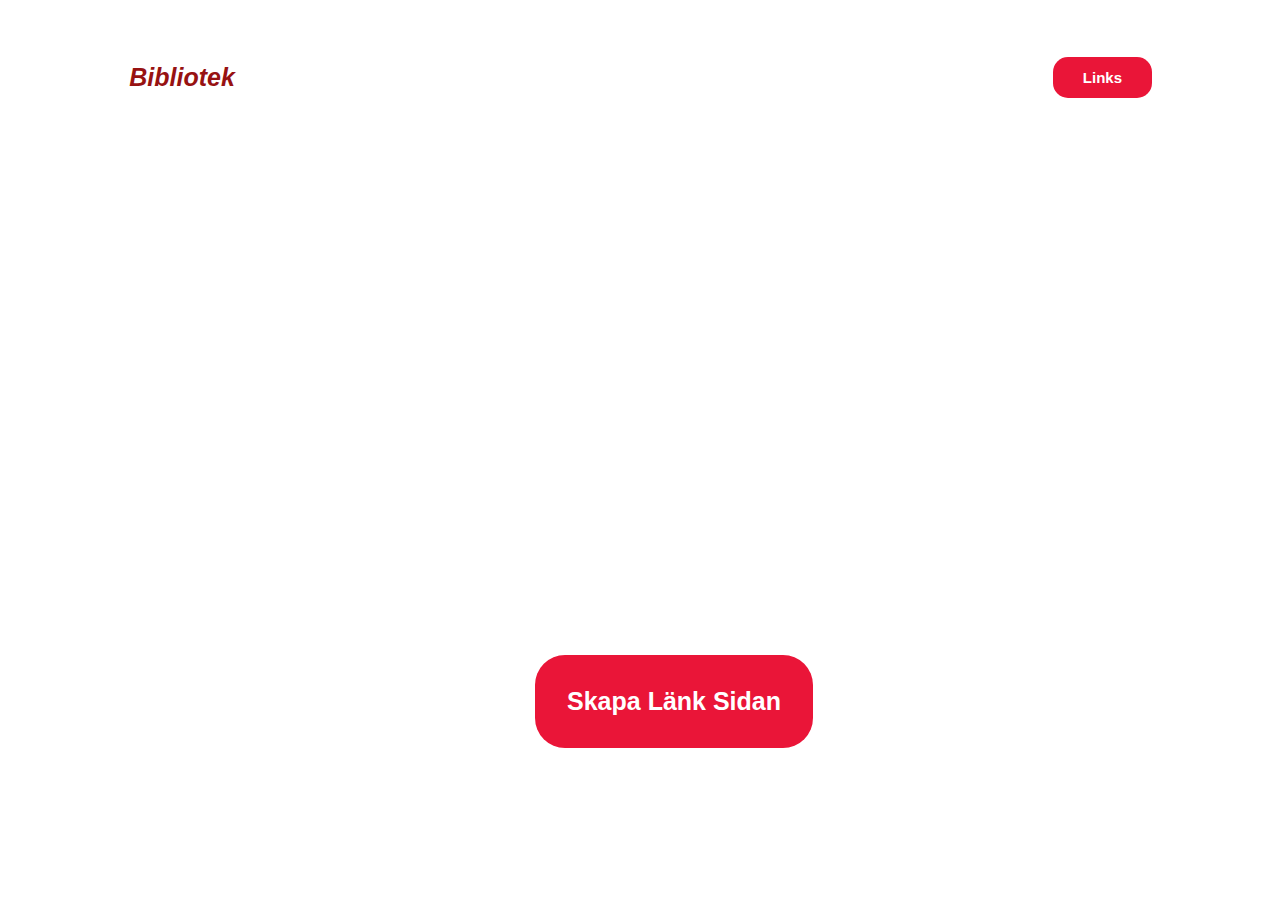
<file: index.html>
<!DOCTYPE html>
<html lang="en">
<head>
    <meta charset="UTF-8">
    <meta name="viewport" content="width=device-width, initial-scale=1.0">
    <link rel="stylesheet" href="style/style.css">
    <title>Startsida</title>
</head>
<body>
    <header>
        <div>
            <nav>
                <h2 class="logo">Länk <span>Bibliotek</span> </h2>
                <ul>
                    <li><a href="index.html">Home</a></li>
                    <li><a href="länks.html">Links</a></li>
                </ul>
                <button type="button">Links</button>
            </nav>
        </div>
    </header>

    <div class="wrapper-startsidan">
        <main>
            <div class="container">
                <h1>Skapa dina egna länks</h1>
                <p>Skapa och anpassa din egen länksida med bilder och favoriter länks</p>    
                <a class="btn_startsida" href="länks.html">
                    <button type="button" class="button">Skapa Länk Sidan</button>
                </a>
            </div>
        </main>
    </div>
</body>
</html>
</file>
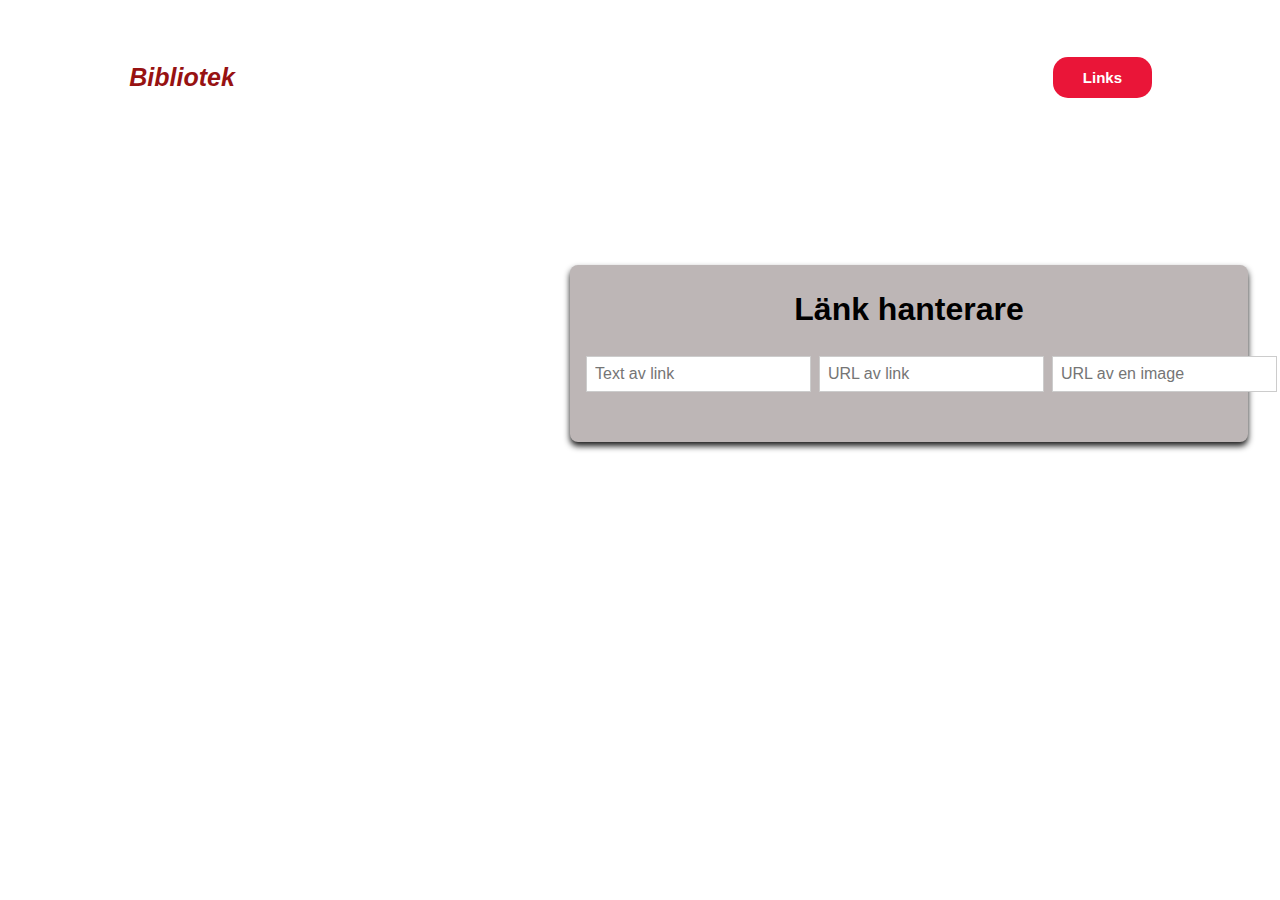
<file: länks.html>
<!DOCTYPE html>
<html lang="en">
<head>
    <meta charset="UTF-8">
    <meta name="viewport" content="width='device-width', initial-scale=1.0">
    <title>Länks</title>
    <link rel="stylesheet" href="style/style.css">
    <link href="https://cdnjs.cloudflare.com/ajax/libs/font-awesome/6.0.0-beta3/css/all.min.css" rel="stylesheet">
</head>
<body>
    <header>
        <div>
            <nav>
                <h2 class="logo">Länk <span>Bibliotek</span> </h2>
                <ul>
                    <li><a href="index.html">Home</a></li>
                    <li><a href="länks.html">Links</a></li>
                </ul>
                <button type="button">Links</button>
            </nav>
        </div>
    </header>

    <main class="main_länks">

        <h1>Länk hanterare</h1>

        <form id="linkForm">
            <input type="text" id="linkText" placeholder="Text av link" required>
            <input type="url" id="linkURL" placeholder="URL av link" required>
            <input type="url" id="imageURL" placeholder="URL av en image">
            <button class="länks_btn" type="submit">Skapa</button>
        </form>
        <div class="image-container" id="image-container">

        </div>
        <ul class="Links" id="linkList">
            <!-- Links kommer här : -->
        </ul>
    </main>

    <script src="scripts/script.js"></script>

</body>
</html>
</file>
<file: style/style.css>
* {
    padding: 0;
    margin: 0;
    box-sizing: border-box;
    font-family: sans-serif;
}

body{
    height: 100vh;
    width: 100%;
    background-image: url(https://images.pexels.com/photos/2387793/pexels-photo-2387793.jpeg?auto=compress&cs=tinysrgb&w=1260&h=750&dpr=1);
    background-size: cover;
    background-position: center;
}

/* ---- Nav Meny ---- */

nav {
    display: flex;
    align-items: center;
    justify-content: space-between;
    padding-top: 40px;
    padding-left: 5%;
    padding-right: 10%;
}

.logo {
    font-style: italic;
    color:white ;
    font-size: 25px;
}
span {
    color: rgb(151, 18, 18) ;
}

nav ul li {
    list-style-type: none;
    display: inline-block;
    padding: 10px 20px;
}

nav ul li a {
    color: white;
    text-decoration: none;
    font-weight: bold;
}

nav ul li a:hover {
    color: #ea1538;
}

.btn_startsida {
    text-decoration: none;
}

button{
    border: none;
    background: #ea1538;
    padding: 12px 30px;
    border-radius: 15px;
    cursor: pointer;
    color: white;
    font-weight: bold;
    font-size: 15px;
    transition: .4s;
}
button:hover{
    transform: scale(1.1);
}

/* ---- BODY ---- */

.wrapper-startsida {
    display: flex;
}

main {
    flex: 1;
}

.container {
    color: white;
    padding: 4rem;
    margin: 10%;
    margin-left: 20%;

}

.container h1 {
    font-size: 100px;
    font-weight: 600;
    line-height: 85PX;
    margin-bottom: 40px;
    margin-right: 120px;
}

.container p {
    font-size: 30px;
    font-style: italic;
    margin-left: 130px;

}

.container button {
    display: flex;
    align-items: center;
    margin-top: 50px;
    border-radius: 30px;
    padding: 2rem;
    margin-left: 28%;
    font-size: 25px;
}

/* ---- links ---- */

.main_länks{
    max-width: 800px;
    margin: 2em;
    margin-top: 150px;
    margin-left: 570px;
    padding: 1rem;
    background: rgb(189, 182, 182);
    box-shadow: 0 4px 6px rgba(0, 0, 0, 0.9);
    border-radius: 8px;
}

h1 {
    text-align: center;
    padding: 10px;
    margin-bottom: 15px;
}

form {
    display: flex;
    align-items: center;
    gap: 0.5rem;
    margin-bottom: 1rem;
}

input {
    padding: 0.5rem;
    font-size: 1rem;
    flex: 1;
    border: 1px solid #ccc;
}

.länks_btn{
    border: none;
    background: #ea1538;
    padding: 12px 30px;
    border-radius: 15px;
    cursor: pointer;
    color: white;
    font-weight: bold;
    font-size: 15px;
}

.länks_btn:hover{
    background-color: #45a049;
}

ul {
    list-style-type: none;
    padding: 0;
}

ul .links li {
    display: flex;
    justify-content: space-between;
    align-items: center;
    padding: 0.5rem;
    border: 1px solid #ddd;
    margin-bottom: 0.5rem;
    border-radius: 4px;
    background-color: #fafafa;
}


.favorite {
    border-left: 4px solid #f39c12;
    
}

li a {
    text-decoration: none;
    font-size: 3rem;
    color: black;
    display: flex;
    text-align: center;
    flex-direction: column;

}

li a:hover{
    text-decoration: underline;
}

li div.action{
    padding: 15px;
    display: flex;
    justify-content: space-around;
}

.link-image {
    max-width: 50px;
    max-height: 50px;
    border-radius: 4px;
}

.link-content {
    flex-grow: 1;
}

.link-content a {
    display: block;
    font-size: 1rem;
    color: wheat;
    text-decoration: none;
}

.link-content a:hover{
    text-decoration: underline;
}

.link-content p {
    margin: 0;
    font-size:0.9rem;
    color:#555;
}


.image-container{
    margin-top: 2rem;
    display: flex;
    flex-wrap: wrap;
    gap: 1rem;
    justify-content: center;
}

.image-container img {
    flex: 1;

}

img {
    width: 500px;
    height: 300px;
    margin-left: 125px;
    padding: 8px;
    border: 1px solid #000000;
    border-radius: 8px;
    box-shadow: 0 4px 6px rgba(0,0,0,0.1);
    display: flex;
    align-items: center;
    margin-bottom: 20px;
    margin-top: 10px;
}
</file>
